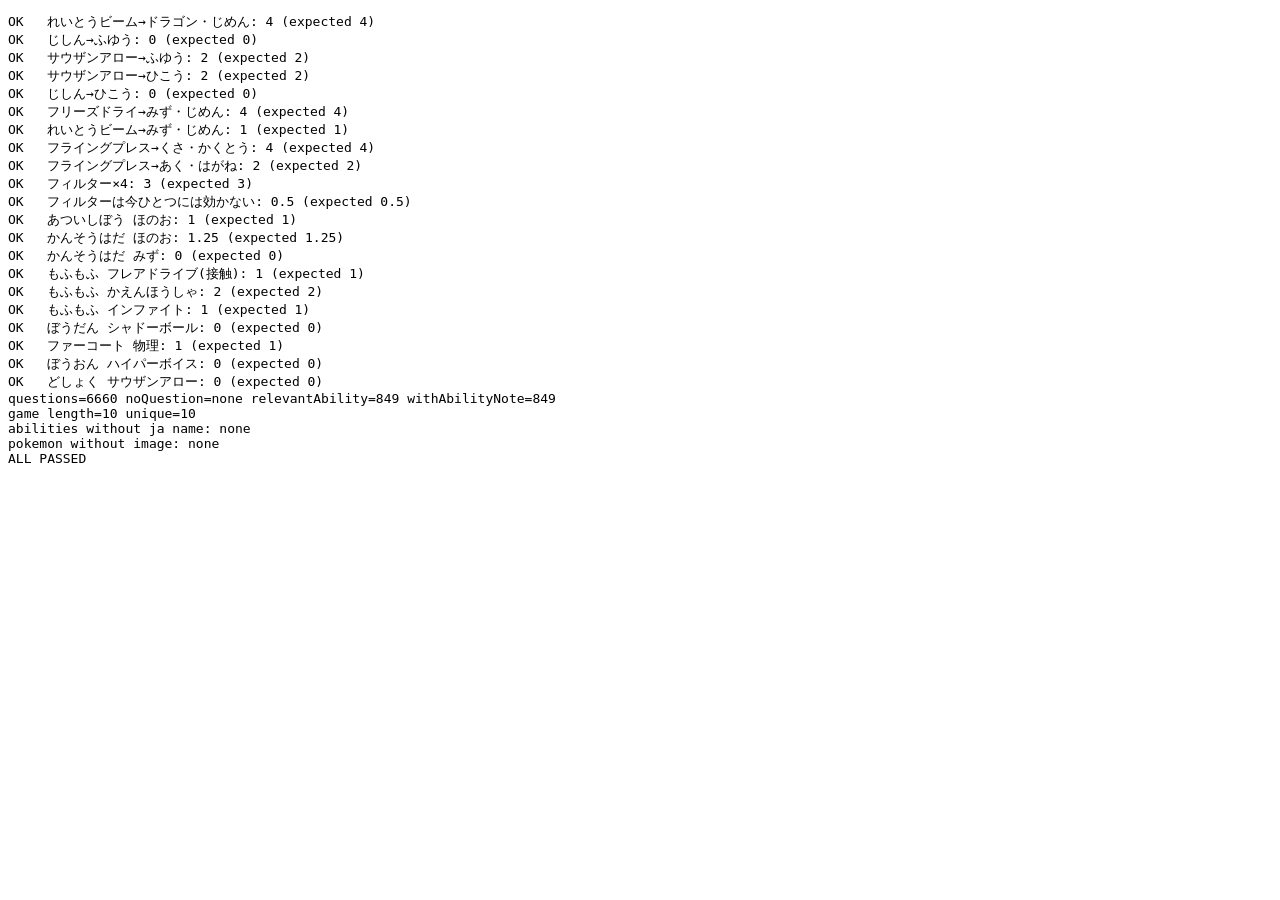
<file: tests/test.html>
<!DOCTYPE html>
<html lang="ja">
<head><meta charset="UTF-8"><title>tests</title></head>
<body>
<pre id="out"></pre>
<script src="../data/pokemon.js"></script>
<script src="../js/types.js"></script>
<script src="../js/moves.js"></script>
<script src="../js/abilities.js"></script>
<script src="../js/calc.js"></script>
<script src="../js/quiz.js"></script>
<script>
const lines = [];
let failed = 0;
function check(label, actual, expected) {
  const ok = Math.abs(actual - expected) < 1e-9;
  if (!ok) failed++;
  lines.push(`${ok ? 'OK  ' : 'FAIL'} ${label}: ${actual} (expected ${expected})`);
}
const mv = (name) => MOVES.find((m) => m.name === name);
const ev = (move, types, ability) => evaluateMove(mv(move), types, ability).final;

check('れいとうビーム→ドラゴン・じめん', ev('れいとうビーム', ['dragon', 'ground'], 'rough-skin'), 4);
check('じしん→ふゆう', ev('じしん', ['electric', 'ghost'], 'levitate'), 0);
check('サウザンアロー→ふゆう', ev('サウザンアロー', ['electric', 'ghost'], 'levitate'), 2);
check('サウザンアロー→ひこう', ev('サウザンアロー', ['steel', 'flying'], 'pressure'), 2);
check('じしん→ひこう', ev('じしん', ['steel', 'flying'], 'pressure'), 0);
check('フリーズドライ→みず・じめん', ev('フリーズドライ', ['water', 'ground'], 'torrent'), 4);
check('れいとうビーム→みず・じめん', ev('れいとうビーム', ['water', 'ground'], 'torrent'), 1);
check('フライングプレス→くさ・かくとう', ev('フライングプレス', ['grass', 'fighting'], 'overgrow'), 4);
check('フライングプレス→あく・はがね', ev('フライングプレス', ['dark', 'steel'], 'x'), 2);
check('フィルター×4', ev('れいとうビーム', ['dragon', 'ground'], 'filter'), 3);
check('フィルターは今ひとつには効かない', ev('なみのり', ['grass'], 'filter'), 0.5);
check('あついしぼう ほのお', ev('かえんほうしゃ', ['grass'], 'thick-fat'), 1);
check('かんそうはだ ほのお', ev('かえんほうしゃ', ['poison', 'fighting'], 'dry-skin'), 1.25);
check('かんそうはだ みず', ev('なみのり', ['poison', 'fighting'], 'dry-skin'), 0);
check('もふもふ フレアドライブ(接触)', ev('フレアドライブ', ['normal'], 'fluffy'), 1);
check('もふもふ かえんほうしゃ', ev('かえんほうしゃ', ['normal'], 'fluffy'), 2);
check('もふもふ インファイト', ev('インファイト', ['normal'], 'fluffy'), 1);
check('ぼうだん シャドーボール', ev('シャドーボール', ['psychic'], 'bulletproof'), 0);
check('ファーコート 物理', ev('インファイト', ['normal'], 'fur-coat'), 1);
check('ぼうおん ハイパーボイス', ev('ハイパーボイス', ['dragon'], 'soundproof'), 0);
check('どしょく サウザンアロー', ev('サウザンアロー', ['rock'], 'earth-eater'), 0);

// 全ポケモン × 何回か出題を作り、正解が必ず 1 つだけで最大になっているか
let questions = 0, noQuestion = [], withAbilityNote = 0, relevantAbility = 0;
for (const p of POKEMON) {
  for (let k = 0; k < 20; k++) {
    const q = buildQuestion(p);
    if (!q) { noQuestion.push(p.id); break; }
    questions++;
    const finals = q.results.map((r) => r.final);
    const max = Math.max(...finals);
    if (finals.filter((f) => sameMultiplier(f, max)).length !== 1 || !sameMultiplier(finals[q.correctIndex], max)) {
      failed++; lines.push('FAIL unique max ' + p.id);
    }
    if (new Set(q.results.map((r) => r.move.type)).size !== 4) { failed++; lines.push('FAIL dup type ' + p.id); }
    if (ABILITY_EFFECTS[q.ability]) {
      relevantAbility++;
      if (q.results.some((r) => r.abilityNote)) withAbilityNote++;
    }
  }
}
lines.push(`questions=${questions} noQuestion=${noQuestion.join(',') || 'none'} relevantAbility=${relevantAbility} withAbilityNote=${withAbilityNote}`);
const game = buildGame();
lines.push(`game length=${game.length} unique=${new Set(game.map((q) => q.pokemon.id)).size}`);
const missingNames = [...new Set(POKEMON.flatMap((p) => p.abilities))].filter((a) => abilityName(a) === a);
lines.push('abilities without ja name: ' + (missingNames.join(',') || 'none'));
lines.push('pokemon without image: ' + (POKEMON.filter((p) => !p.image).map((p) => p.id).join(',') || 'none'));
lines.push(failed ? `FAILED ${failed}` : 'ALL PASSED');
document.getElementById('out').textContent = lines.join('\n');
</script>
</body>
</html>
</file>
